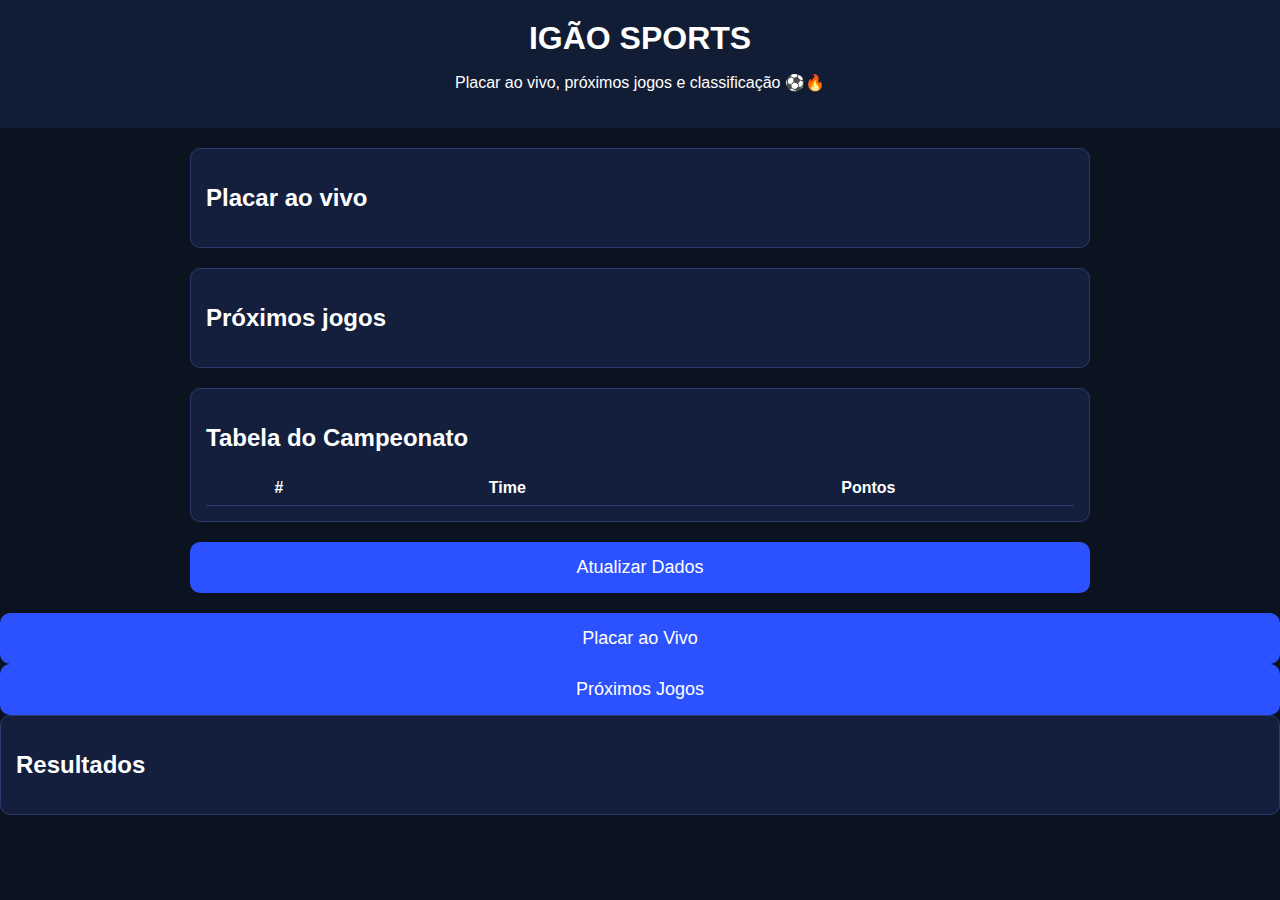
<file: public/index.html>
<!DOCTYPE html>
<html lang="pt-BR">
<head>
<meta charset="UTF-8">
<title>IgãoSports - Futebol ao vivo</title>
<link rel="stylesheet" href="style.css">
</head>

<body>

<header>
  <h1>IGÃO SPORTS</h1>
  <p>Placar ao vivo, próximos jogos e classificação ⚽🔥</p>
</header>

<main>

<section class="box">
  <h2>Placar ao vivo</h2>
  <div id="aoVivo" class="lista"></div>
</section>

<section class="box">
  <h2>Próximos jogos</h2>
  <div id="proximos" class="lista"></div>
</section>

<section class="box">
  <h2>Tabela do Campeonato</h2>
  <table id="tabela">
    <thead>
      <tr>
        <th>#</th>
        <th>Time</th>
        <th>Pontos</th>
      </tr>
    </thead>
    <tbody></tbody>
  </table>
</section>

<button onclick="atualizar()">Atualizar Dados</button>

</main> 
<div class="menu">
  <button id="aoVivoBtn">Placar ao Vivo</button>
  <button id="proximosBtn">Próximos Jogos</button>
</div>

<section class="box">
  <h2>Resultados</h2>
  <div id="conteudo" class="lista"></div>
</section>

<div id="lista-jogos"></div>
<script src="app.js"></script>
</body>
</html>
</file>
<file: public/style.css>
body {
  background:#0b1220;
  color:white;
  font-family: Arial;
  margin:0;
}

header {
  text-align:center;
  padding:20px;
  background:#111c35;
}

h1 { margin:0; }

main {
  width:90%;
  max-width:900px;
  margin:20px auto;
}

.box {
  background:#141f3d;
  padding:15px;
  border-radius:10px;
  margin-bottom:20px;
  border:1px solid #2b396c;
}

.lista {
  display:grid;
  gap:10px;
}

.card {
  background:#1b2b5c;
  padding:10px;
  border-radius:8px;
  border:1px solid #3b5ad6;
}

.score {
  font-size:22px;
  color:#3ae374;
}

table {
  width:100%;
  border-collapse:collapse;
}

td, th {
  padding:8px;
  border-bottom:1px solid #2b396c;
}

button {
  width:100%;
  padding:15px;
  font-size:18px;
  background:#2c52ff;
  border:none;
  border-radius:10px;
  color:white;
}
.time {
  display: flex;
  align-items: center;
  gap: 10px;
}

.time img {
  width: 30px;
  height: 30px;
  border-radius: 50%;
}
</file>
